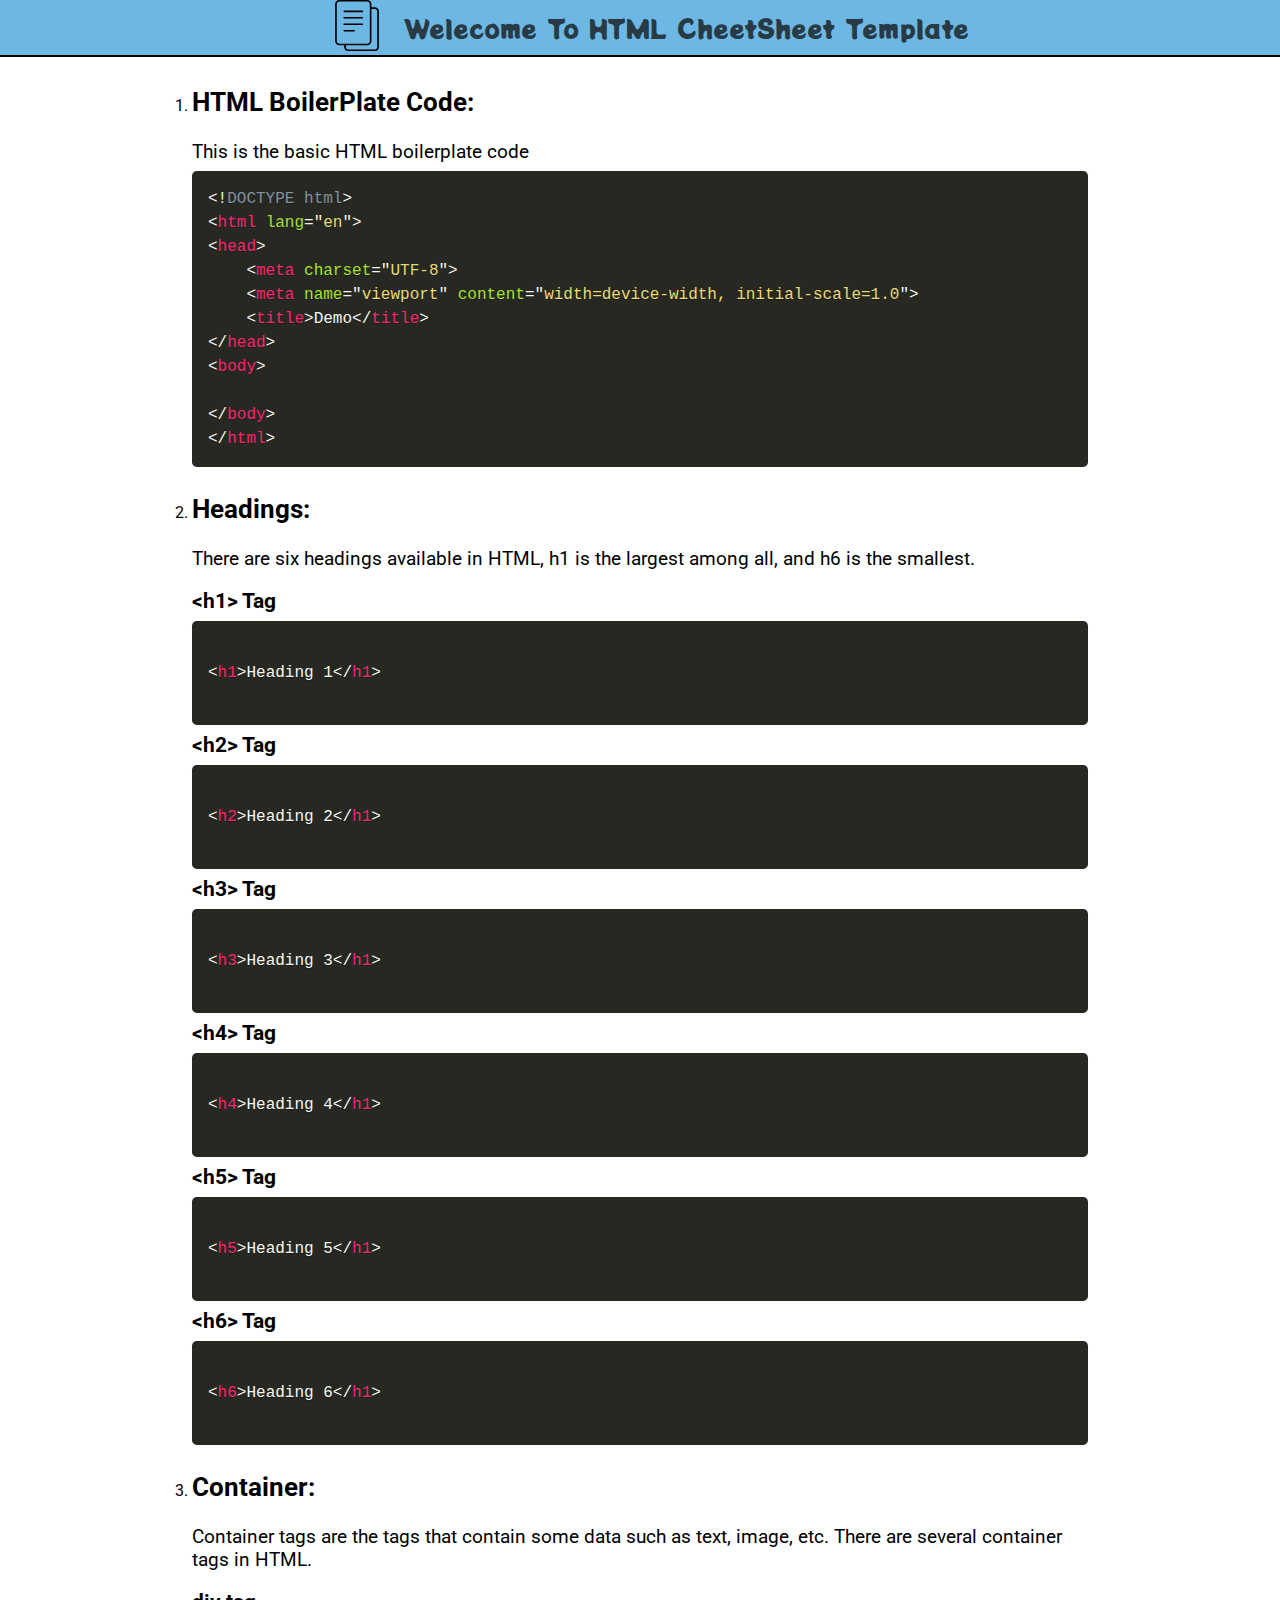
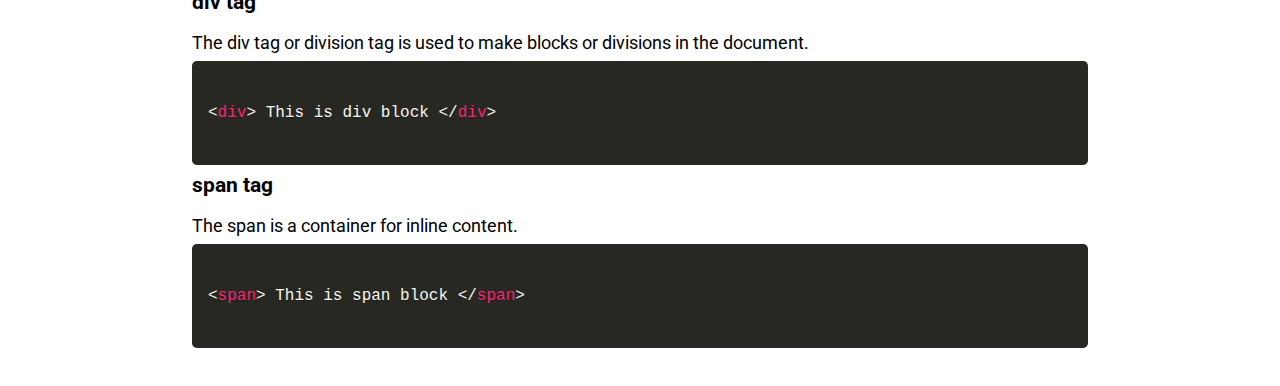
<file: Cheetsheet Template/index.html>
<!DOCTYPE html>
<html lang="en">

<head>
    <meta charset="UTF-8">
    <meta name="viewport" content="width=device-width, initial-scale=1.0">
    <title>CheetSheet Template</title>
    <link
        href="https://fonts.googleapis.com/css2?family=Lato:wght@300&family=Potta+One&family=Roboto:wght@300&display=swap"
        rel="stylesheet">
    <link rel="stylesheet" href="style.css">
    <link rel="stylesheet" href="prism.css">
    <script src="prism.js"></script>
</head>

<body>
    <nav>
        <span class="logo"><img src="Images/copy.svg" alt=""></span>
        <div class="content center">Welecome To HTML CheetSheet Template</div>
    </nav>
    <div class="container">
        <ol class="outer-ol">
            <li>
                <div class="main-heading">HTML BoilerPlate Code:</div>
                <div class="desc"><br>This is the basic HTML boilerplate code</div>
                <pre class="language-html"><code>&lt;!DOCTYPE html&gt;
&lt;html lang="en"&gt;
&lt;head&gt;
    &lt;meta charset="UTF-8"&gt;
    &lt;meta name="viewport" content="width=device-width, initial-scale=1.0"&gt;
    &lt;title&gt;Demo&lt;/title&gt;
&lt;/head&gt;
&lt;body&gt;
    
&lt;/body&gt;
&lt;/html&gt;</code></pre>
            </li>
            <br>
            <li>
                <div class="main-heading">Headings:</div>
                <div class="desc"><br>There are six headings available in HTML, h1 is the largest among all, and h6 is the smallest.</div>
                <br>
                <ol class="inner-ol">
                    <li>
                        <div class="sub-heading">&lt;h1&gt; Tag</div>
                        <pre class="language-html"><code>
&lt;h1&gt;Heading 1&lt;/h1&gt;
                        </code></pre>
                    </li>
                    <li>
                        <div class="sub-heading">&lt;h2&gt; Tag</div>
                        <pre class="language-html"><code>
&lt;h2&gt;Heading 2&lt;/h1&gt;
                        </code></pre>
                    </li>
                    <li>
                        <div class="sub-heading">&lt;h3&gt; Tag</div>
                        <pre class="language-html"><code>
&lt;h3&gt;Heading 3&lt;/h1&gt;
                        </code></pre>
                    </li>
                    <li>
                        <div class="sub-heading">&lt;h4&gt; Tag</div>
                        <pre class="language-html"><code>
&lt;h4&gt;Heading 4&lt;/h1&gt;
                        </code></pre>
                    </li>
                    <li>
                        <div class="sub-heading">&lt;h5&gt; Tag</div>
                        <pre class="language-html"><code>
&lt;h5&gt;Heading 5&lt;/h1&gt;
                        </code></pre>
                    </li>
                    <li>
                        <div class="sub-heading">&lt;h6&gt; Tag</div>
                        <pre class="language-html"><code>
&lt;h6&gt;Heading 6&lt;/h1&gt;
                        </code></pre>
                    </li>
                </ol>
            </li>
            <br>
            <li>
                <div class="main-heading">Container:</div>
                <div class="desc"><br>Container tags are the tags that contain some data such as text, image, etc. There are several container tags in HTML.</div>
                <br>
                <ol class="inner-ol">
                    <li>
                        <div class="sub-heading">div tag</div>
                        <br>
                        <div class="sub-desc">The div tag or division tag is used to make blocks or divisions in the document.</div>
                        <pre class="language-html"><code>
&lt;div&gt; This is div block &lt;/div&gt;
                        </code></pre>
                    </li>
                    <li>
                        <div class="sub-heading">span tag</div>
                        <br>
                        <div class="sub-desc">The span is a container for inline content.</div>
                        <pre class="language-html"><code>
&lt;span&gt; This is span block &lt;/span&gt;
                        </code></pre>
                    </li>
                </ol>
            </li>
        </ol>
    </div>
</body>

</html>
</file>
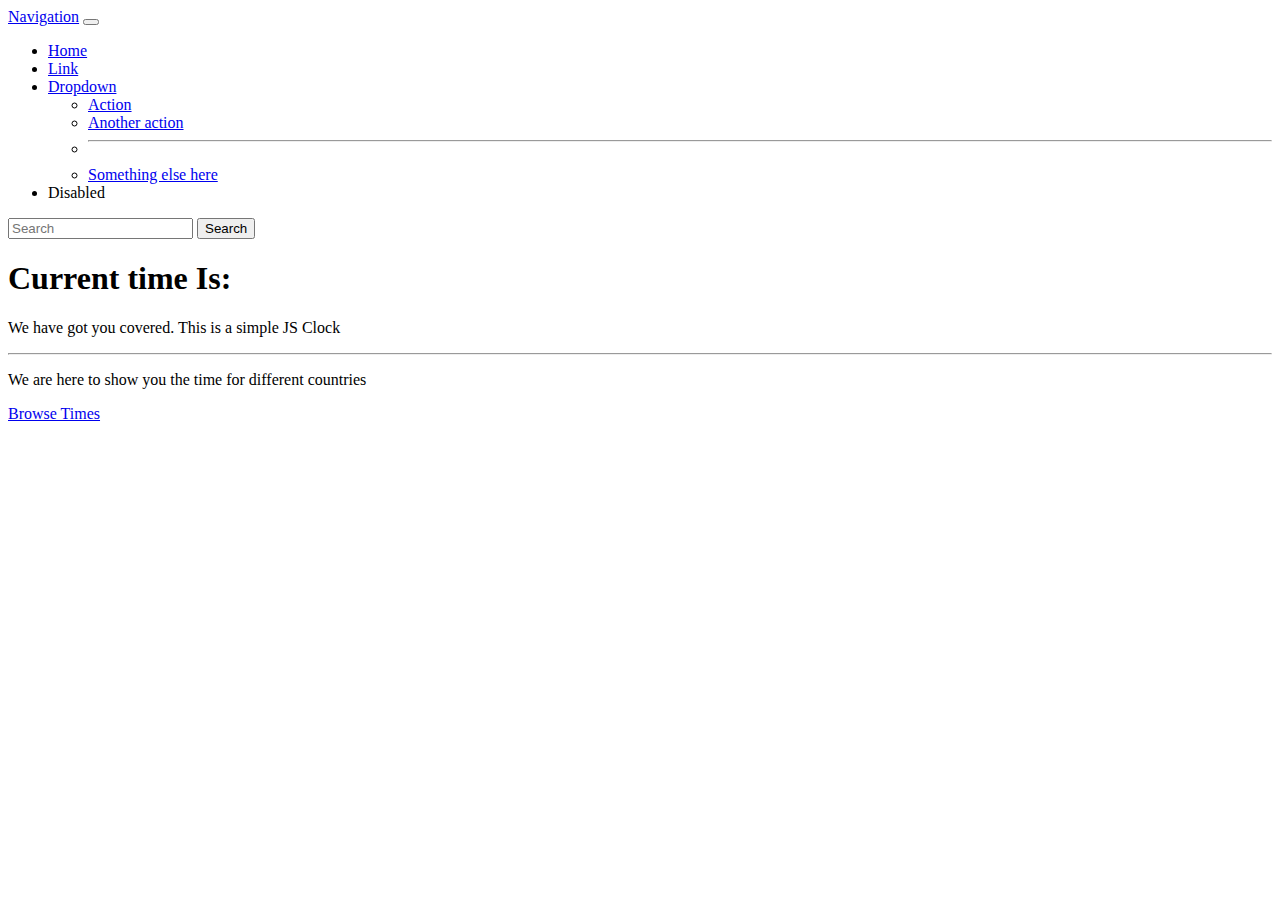
<file: JavaScript Clock/index.html>
<!doctype html>
<html lang="en">
  <head>
    <meta charset="utf-8">
    <meta name="viewport" content="width=device-width, initial-scale=1">
    <title>JS Clock</title>
    <link href="https://cdn.jsdelivr.net/npm/bootstrap@5.3.1/dist/css/bootstrap.min.css" rel="stylesheet" integrity="sha384-4bw+/aepP/YC94hEpVNVgiZdgIC5+VKNBQNGCHeKRQN+PtmoHDEXuppvnDJzQIu9" crossorigin="anonymous">
    <script>
        let dt, time, date;
        const options = {
            weekday: "long",
            year: "numeric",
            month: "long",
            day: "numeric",
        };
        let funClock = () => {
            dt = new Date();
            time = dt.getHours()+":"+dt.getMinutes()+":"+dt.getSeconds();
            date = dt.toLocaleDateString(undefined,options);
            let str = time + " on " + date;
            let ele = document.getElementById("time");
            ele.innerHTML = str;
        };
        setInterval(funClock, 1000);
    </script>
  </head>
  <body>
    <header>
        <nav class="navbar navbar-expand-lg bg-body-tertiary">
            <div class="container-fluid">
              <a class="navbar-brand" href="#">Navigation</a>
              <button class="navbar-toggler" type="button" data-bs-toggle="collapse" data-bs-target="#navbarSupportedContent" aria-controls="navbarSupportedContent" aria-expanded="false" aria-label="Toggle navigation">
                <span class="navbar-toggler-icon"></span>
              </button>
              <div class="collapse navbar-collapse" id="navbarSupportedContent">
                <ul class="navbar-nav me-auto mb-2 mb-lg-0">
                  <li class="nav-item">
                    <a class="nav-link active" aria-current="page" href="#">Home</a>
                  </li>
                  <li class="nav-item">
                    <a class="nav-link" href="#">Link</a>
                  </li>
                  <li class="nav-item dropdown">
                    <a class="nav-link dropdown-toggle" href="#" role="button" data-bs-toggle="dropdown" aria-expanded="false">
                      Dropdown
                    </a>
                    <ul class="dropdown-menu">
                      <li><a class="dropdown-item" href="#">Action</a></li>
                      <li><a class="dropdown-item" href="#">Another action</a></li>
                      <li><hr class="dropdown-divider"></li>
                      <li><a class="dropdown-item" href="#">Something else here</a></li>
                    </ul>
                  </li>
                  <li class="nav-item">
                    <a class="nav-link disabled" aria-disabled="true">Disabled</a>
                  </li>
                </ul>
                <form class="d-flex" role="search">
                  <input class="form-control me-2" type="search" placeholder="Search" aria-label="Search">
                  <button class="btn btn-outline-success" type="submit">Search</button>
                </form>
              </div>
            </div>
          </nav>
    </header>
    <main>
        <div class="container my-4">
            <div class="jumbotron">
                <h1 class="display-4">Current time Is: <span id="time"></span></h1>
                <p class="lead">We have got you covered. This is a simple JS Clock</p>
                <hr class="my-4">
                <p>We are here to show you the time for different countries</p>
                <a class="btn btn-primary btn-lg" href="#" role="button">Browse Times</a>
            </div>
        </div>
    </main>
    <footer></footer>
    <script src="https://cdn.jsdelivr.net/npm/bootstrap@5.3.1/dist/js/bootstrap.bundle.min.js" integrity="sha384-HwwvtgBNo3bZJJLYd8oVXjrBZt8cqVSpeBNS5n7C8IVInixGAoxmnlMuBnhbgrkm" crossorigin="anonymous"></script>
  </body>
</html>
</file>
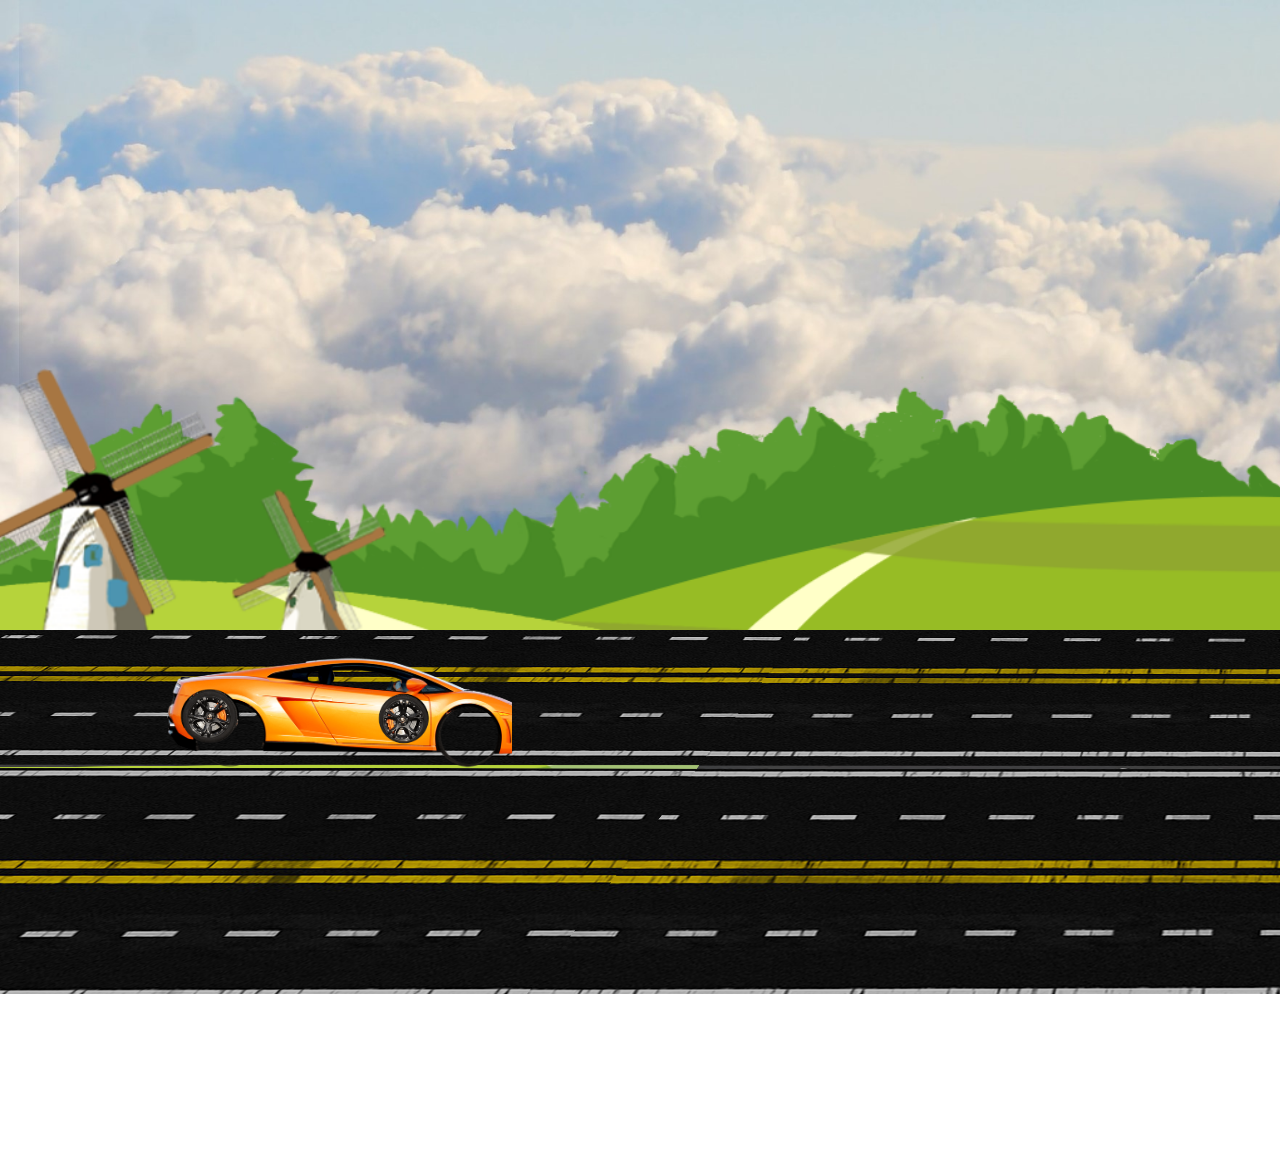
<file: Moving Car/index.html>
<!DOCTYPE html>
<html lang="en">

<head>
    <meta charset="UTF-8">
    <meta name="viewport" content="width=device-width, initial-scale=1.0">
    <title>Moving Car</title>
    <link rel="stylesheet" href="style.css">
    <script src="script.js"></script>
</head>

<body>
    <main>
        <div class="container">
            <div class="sky">
                <div class="trees"></div>
                <div class="track"></div>
                <div class="car">
                    <div class="wheel wheel-left">
                        <img src="car_wheel_left.png" alt="">
                    </div>
                    <div class="wheel wheel-right">
                        <img src="car_wheel_right.png" alt="">
                    </div>
                </div>
            </div>
        </div>
    </main>
</body>

</html>
</file>
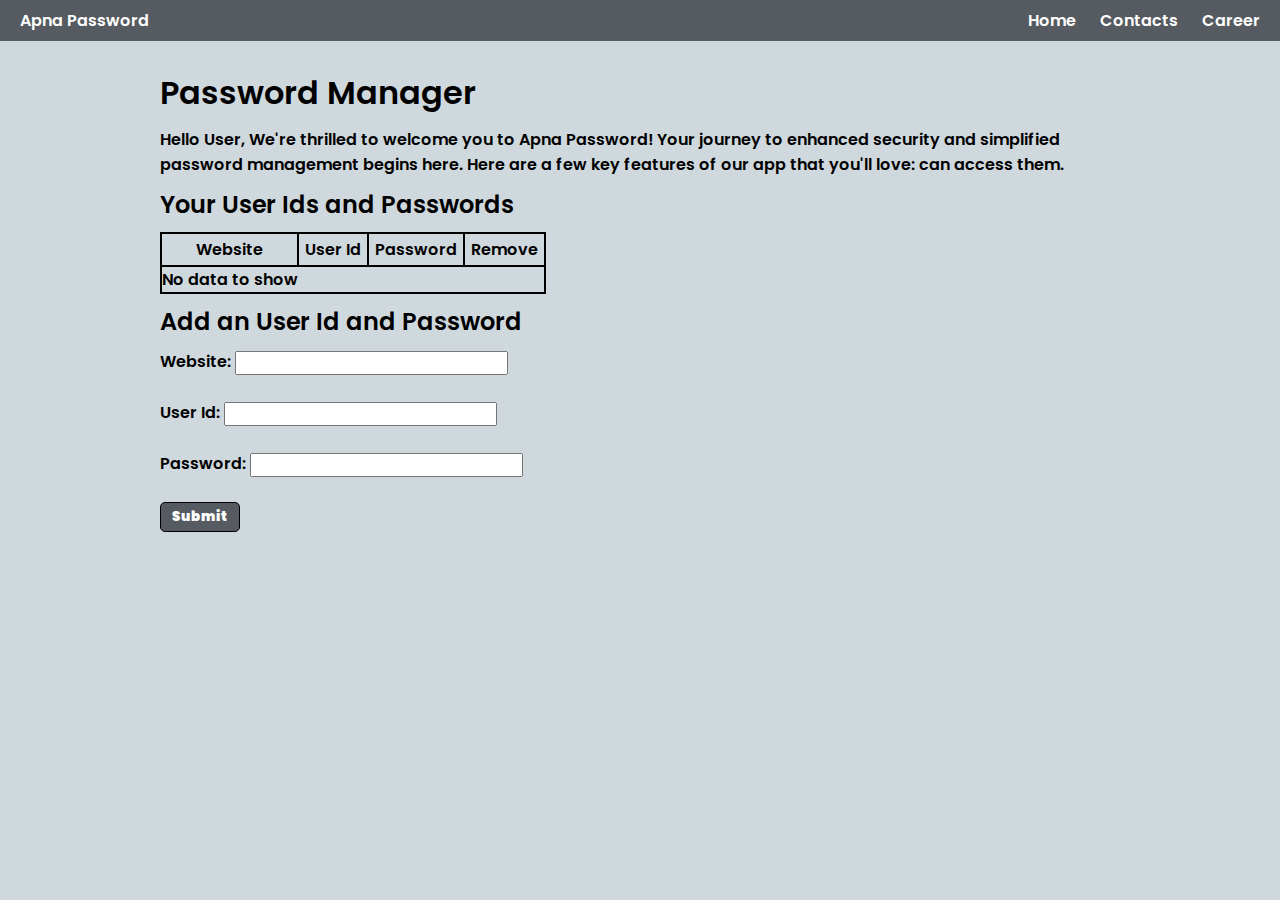
<file: Password Manager/index.html>
<!DOCTYPE html>
<html lang="en">

<head>
    <meta charset="UTF-8">
    <meta name="viewport" content="width=device-width, initial-scale=1.0">
    <title>Apna Password: Yor Password Manager</title>
    <link rel="stylesheet" href="style.css">
</head>

<body>
    <header>
        <nav>
            <div class="logo">Apna Password</div>
            <ul>
                <li><a href="#">Home</a></li>
                <li><a href="#">Contacts</a></li>
                <li><a href="#">Career</a></li>
            </ul>
        </nav>
    </header>
    <main>
        <div class="container">
            <h1>Password Manager</h1>
            <p>Hello User,
                We're thrilled to welcome you to Apna Password! Your journey to enhanced security and simplified
                password management begins here.
                Here are a few key features of our app that you'll love:
                can access them.</p>
            <h2>Your User Ids and Passwords <span id="deleted">(Deleted!)</span></h2>
            <table>
                <thead>
                    <tr>
                        <th>Website</th>
                        <th>User Id</th>
                        <th>Password</th>
                        <th>Remove</th>
                    </tr>
                </thead>
                <tbody>
                </tbody>
            </table>
            <h2>Add an User Id and Password</h2>
            <form action="/submit" method="post">
                <label for="website">Website:</label>
                <input type="text" id="website" name="website" required>
                <br><br>
                <label for="userid">User Id:</label>
                <input type="text" id="userid" name="userid" required>
                <br><br>
                <label for="password">Password:</label>
                <input type="password" id="password" name="password" required>
                <br><br>
                <button type="submit" class="submit-button" id="submitButton">Submit</button>
            </form>
        </div>
        
    </main>
    <script src="script.js"></script>
</body>

</html>
</file>
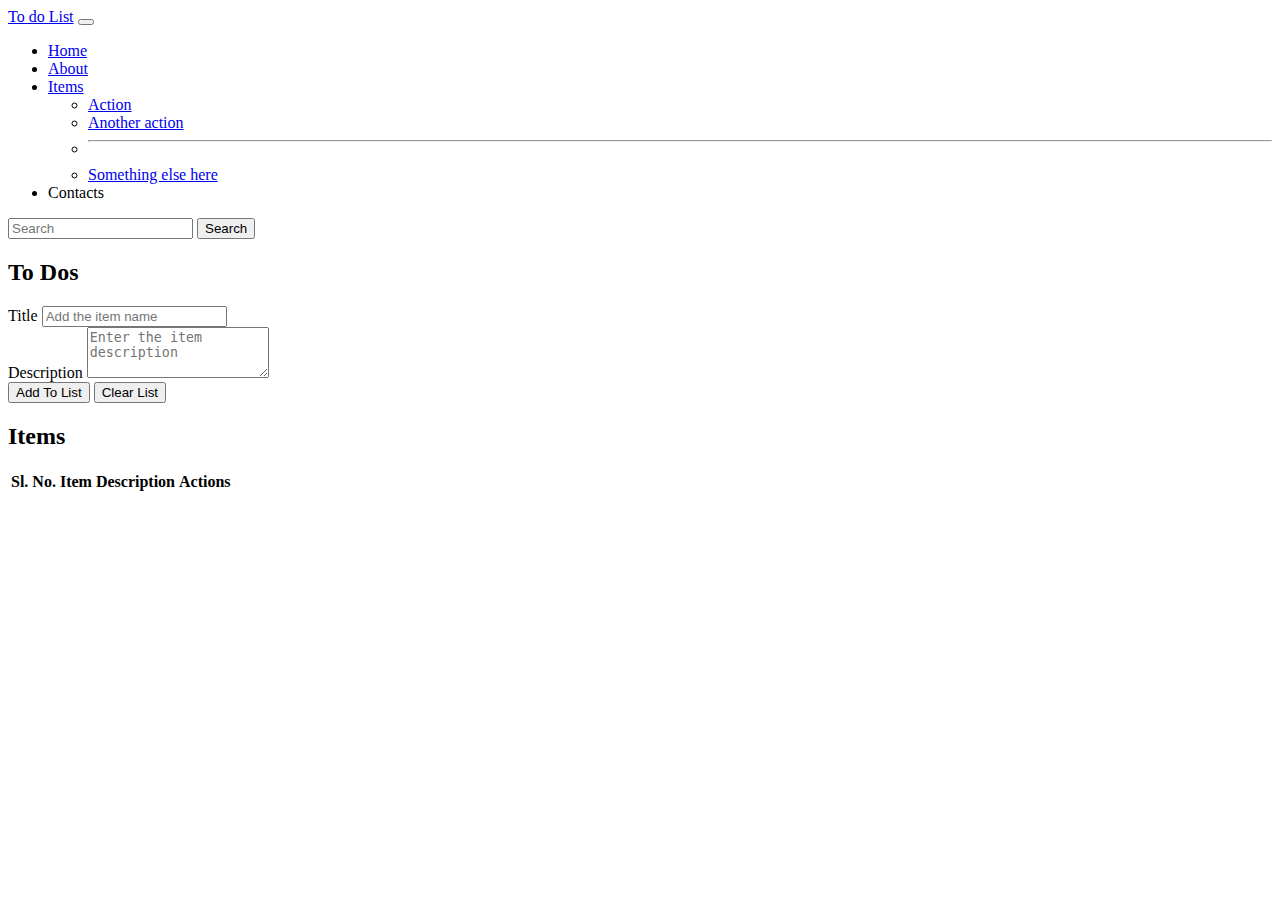
<file: To Do List/index.html>
<!doctype html>
<html lang="en">

<head>
    <meta charset="utf-8">
    <meta name="viewport" content="width=device-width, initial-scale=1">
    <title>To Do List</title>
    <link href="https://cdn.jsdelivr.net/npm/bootstrap@5.3.1/dist/css/bootstrap.min.css" rel="stylesheet"
        integrity="sha384-4bw+/aepP/YC94hEpVNVgiZdgIC5+VKNBQNGCHeKRQN+PtmoHDEXuppvnDJzQIu9" crossorigin="anonymous">
</head>

<body>
    <header>
        <nav class="navbar navbar-expand-lg bg-body-tertiary">
            <div class="container-fluid">
                <a class="navbar-brand" href="#">To do List</a>
                <button class="navbar-toggler" type="button" data-bs-toggle="collapse"
                    data-bs-target="#navbarSupportedContent" aria-controls="navbarSupportedContent"
                    aria-expanded="false" aria-label="Toggle navigation">
                    <span class="navbar-toggler-icon"></span>
                </button>
                <div class="collapse navbar-collapse" id="navbarSupportedContent">
                    <ul class="navbar-nav me-auto mb-2 mb-lg-0">
                        <li class="nav-item">
                            <a class="nav-link active" aria-current="page" href="#">Home</a>
                        </li>
                        <li class="nav-item">
                            <a class="nav-link" href="#">About</a>
                        </li>
                        <li class="nav-item dropdown">
                            <a class="nav-link dropdown-toggle" href="#" role="button" data-bs-toggle="dropdown"
                                aria-expanded="false">
                                Items
                            </a>
                            <ul class="dropdown-menu">
                                <li><a class="dropdown-item" href="#">Action</a></li>
                                <li><a class="dropdown-item" href="#">Another action</a></li>
                                <li>
                                    <hr class="dropdown-divider">
                                </li>
                                <li><a class="dropdown-item" href="#">Something else here</a></li>
                            </ul>
                        </li>
                        <li class="nav-item">
                            <a class="nav-link disabled" aria-disabled="true">Contacts</a>
                        </li>
                    </ul>
                    <form class="d-flex" role="search">
                        <input class="form-control me-2" type="search" placeholder="Search" aria-label="Search">
                        <button class="btn btn-outline-success" type="submit">Search</button>
                    </form>
                </div>
            </div>
        </nav>
    </header>
    <main>
        <div class="container">
            <div class="text-center">
                <h2>To Dos</h2>
                <div class="form-group">
                    <label for="title" class="form-label">Title</label>
                    <input type="text" class="form-control" id="title" aria-describedby="emailHelp"
                        placeholder="Add the item name">
                    <small id="emailHelp" class="form-text text-muted"></small>
                </div>
                <div class="form-group">
                    <label for="description" class="form-label">Description</label>
                    <textarea class="form-control" id="description" rows="3"
                        placeholder="Enter the item description"></textarea>
                    <br>
                </div>
                <button type="submit" id="add" class="btn btn-primary">Add To List</button>
                <button type="submit" id="clearAll" class="btn btn-primary" onclick="clearAll()">Clear List</button>
                <div id="items" class="my-4">
                    <h2>Items</h2>
                    <table class="table">
                        <thead>
                            <tr>
                                <th scope="col">Sl. No.</th>
                                <th scope="col">Item</th>
                                <th scope="col">Description</th>
                                <th scope="col">Actions</th>
                            </tr>
                        </thead>
                        <tbody id="tableBody">
                            <tr>
                                <th scope="row">1</th>
                                <td>Get Some Coffee</td>
                                <td>You need coffee as you are a coder</td>
                                <td><button class="btn btn-primary">Delete</button></td>
                            </tr>
                        </tbody>
                    </table>
                </div>
            </div>
        </div>
    </main>
    <footer></footer>
    <script src="https://cdn.jsdelivr.net/npm/bootstrap@5.3.1/dist/js/bootstrap.bundle.min.js"
        integrity="sha384-HwwvtgBNo3bZJJLYd8oVXjrBZt8cqVSpeBNS5n7C8IVInixGAoxmnlMuBnhbgrkm"
        crossorigin="anonymous"></script>

    <script>
        let add = document.getElementById("add");

        function getAndUpdate() {
            let title = document.getElementById("title").value;
            let desc = document.getElementById("description").value;
            if (localStorage.getItem("items") == null) {
                itemsArr = [];
                itemsArr.push([title, desc]);
                localStorage.setItem("items", JSON.stringify(itemsArr));
            }
            else {
                let itemsStr = localStorage.getItem("items");
                itemsArr = JSON.parse(itemsStr);
                itemsArr.push([title, desc]);
                localStorage.setItem("items", JSON.stringify(itemsArr));
            }
            update();
        }

        function update() {
            if (localStorage.getItem("items") == null) {
                itemsArr = [];
                localStorage.setItem("items", JSON.stringify(itemsArr));
            }
            else {
                let itemsStr = localStorage.getItem("items");
                itemsArr = JSON.parse(itemsStr);
            }
            let tableBody = document.getElementById("tableBody");
            let str = "";
            function iterate(item, index) {
                str += `<tr>
                    <th scope="row">${index + 1}</th>
                    <td>${item[0]}</td>
                    <td>${item[1]}</td>
                    <td><button class="btn btn-primary" onclick="deleteItem(${index})">Delete</button></td>
                    </tr>`;
            }
            itemsArr.forEach(iterate);
            tableBody.innerHTML = str;
        };

        add.addEventListener("click", getAndUpdate);
        update();

        function deleteItem(itemIndex) {
            console.log("Deleted item " + itemIndex);
            itemsStr = localStorage.getItem("items");
            itemsArr = JSON.parse(itemsStr);
            itemsArr.splice(itemIndex, 1);
            localStorage.setItem("items", JSON.stringify(itemsArr));
            update();
        }

        function clearAll(){
            let confirmation = confirm("Do You Wanna Clear All?");
            if(confirmation){
                localStorage.clear();
                update();
            }
        }
    </script>
</body>

</html>
</file>
<file: Cheetsheet Template/style.css>
*{
    margin: 0;
    padding: 0;
}

nav{
    display: flex;
    justify-content: center;
    align-items: center;
    background-color:rgb(108, 183, 227);
    color: rgba(22, 23, 24, 0.785);
    border-bottom: 2px solid black;
    position: sticky;
    top: 0;
    z-index: 1;
}

.logo img{
    width: 4vw;
}

.logo{
    padding: 0 20px;
}

.content{
    font-family: 'Potta One', cursive;
    font-size: 160%;
}

.container{
    width: 70vw;
    padding: 30px 0;
    margin: auto;
    font-family: 'Roboto', sans-serif; 
}

body{
    background-color: rgb(255, 255, 255);
}

.button{
    cursor: pointer !important;
    color: white !important;
    border: 2px solid white !important;
    border-radius: 5px !important;
    padding: 3px 12px !important;
}

.inner-ol{
    list-style: none;
}

.main-heading{
    font-weight: bolder;
    font-size: 160%;
}

.sub-heading{
    font-weight: bold;
    font-size: 130%;
}

.desc{
    font-size: 120%;
}

.sub-desc{
    font-size: 110%;
}
</file>
<file: Cheetsheet Template/prism.css>
/* PrismJS 1.29.0
https://prismjs.com/download.html#themes=prism-okaidia&languages=markup+css+clike+javascript+git+java+sql&plugins=line-numbers+toolbar+copy-to-clipboard */
code[class*=language-],pre[class*=language-]{color:#f8f8f2;background:0 0;text-shadow:0 1px rgba(0,0,0,.3);font-family:Consolas,Monaco,'Andale Mono','Ubuntu Mono',monospace;font-size:1em;text-align:left;white-space:pre;word-spacing:normal;word-break:normal;word-wrap:normal;line-height:1.5;-moz-tab-size:4;-o-tab-size:4;tab-size:4;-webkit-hyphens:none;-moz-hyphens:none;-ms-hyphens:none;hyphens:none}pre[class*=language-]{padding:1em;margin:.5em 0;overflow:auto;border-radius:.3em}:not(pre)>code[class*=language-],pre[class*=language-]{background:#272822}:not(pre)>code[class*=language-]{padding:.1em;border-radius:.3em;white-space:normal}.token.cdata,.token.comment,.token.doctype,.token.prolog{color:#8292a2}.token.punctuation{color:#f8f8f2}.token.namespace{opacity:.7}.token.constant,.token.deleted,.token.property,.token.symbol,.token.tag{color:#f92672}.token.boolean,.token.number{color:#ae81ff}.token.attr-name,.token.builtin,.token.char,.token.inserted,.token.selector,.token.string{color:#a6e22e}.language-css .token.string,.style .token.string,.token.entity,.token.operator,.token.url,.token.variable{color:#f8f8f2}.token.atrule,.token.attr-value,.token.class-name,.token.function{color:#e6db74}.token.keyword{color:#66d9ef}.token.important,.token.regex{color:#fd971f}.token.bold,.token.important{font-weight:700}.token.italic{font-style:italic}.token.entity{cursor:help}
pre[class*=language-].line-numbers{position:relative;padding-left:3.8em;counter-reset:linenumber}pre[class*=language-].line-numbers>code{position:relative;white-space:inherit}.line-numbers .line-numbers-rows{position:absolute;pointer-events:none;top:0;font-size:100%;left:-3.8em;width:3em;letter-spacing:-1px;border-right:1px solid #999;-webkit-user-select:none;-moz-user-select:none;-ms-user-select:none;user-select:none}.line-numbers-rows>span{display:block;counter-increment:linenumber}.line-numbers-rows>span:before{content:counter(linenumber);color:#999;display:block;padding-right:.8em;text-align:right}
div.code-toolbar{position:relative}div.code-toolbar>.toolbar{position:absolute;z-index:10;top:.3em;right:.2em;transition:opacity .3s ease-in-out;opacity:0}div.code-toolbar:hover>.toolbar{opacity:1}div.code-toolbar:focus-within>.toolbar{opacity:1}div.code-toolbar>.toolbar>.toolbar-item{display:inline-block}div.code-toolbar>.toolbar>.toolbar-item>a{cursor:pointer}div.code-toolbar>.toolbar>.toolbar-item>button{background:0 0;border:0;color:inherit;font:inherit;line-height:normal;overflow:visible;padding:0;-webkit-user-select:none;-moz-user-select:none;-ms-user-select:none}div.code-toolbar>.toolbar>.toolbar-item>a,div.code-toolbar>.toolbar>.toolbar-item>button,div.code-toolbar>.toolbar>.toolbar-item>span{color:#bbb;font-size:.8em;padding:0 .5em;background:#f5f2f0;background:rgba(224,224,224,.2);box-shadow:0 2px 0 0 rgba(0,0,0,.2);border-radius:.5em}div.code-toolbar>.toolbar>.toolbar-item>a:focus,div.code-toolbar>.toolbar>.toolbar-item>a:hover,div.code-toolbar>.toolbar>.toolbar-item>button:focus,div.code-toolbar>.toolbar>.toolbar-item>button:hover,div.code-toolbar>.toolbar>.toolbar-item>span:focus,div.code-toolbar>.toolbar>.toolbar-item>span:hover{color:inherit;text-decoration:none}
</file>
<file: Moving Car/style.css>
*{
    margin: 0;
    padding: 0;
}

.sky{
    background-image: url(background.jpg);
    height: 100vh;
    width: 100%;
    background-repeat: no-repeat;
    background-size: cover;
    position: absolute;
}

.trees{
    background-image: url(trees.png);
    height: 100vh;
    width: 100%;
    background-size: cover;
    position: absolute;
    bottom: 12vh;
}

.track{
    background-image: url(track.png);
    height: 60vh;
    width: 800%;
    position: absolute;
    top: 70vh;
    background-repeat: repeat-x;
    animation: carMove linear 10s infinite;
}

.car{
    height: 15vh;
    width: 30vw;
    background-image: url(car_body.png);
    background-size: cover;
    position: absolute;
    left: 10vw;
    bottom: 14vh;
    animation: carShake linear 3s infinite;
}

.wheel-left img{
    width: 70px;
    position: relative;
    top: 42px;
    left: 47px;
    animation: wheelRotation linear 0.2s infinite;
}

.wheel-right img{
    width: 71px;
    position: relative;
    left: 240px;
    bottom: 30px;
    animation: wheelRotation linear 0.2s infinite;
}

body{
    overflow: hidden;
}

@keyframes wheelRotation {
    100%{
        transform: rotate(360deg);
    }
}

@keyframes carMove{
    100%{
        transform: translate(-500vw);
    }
}

@keyframes carShake{
    0%{
        transform: translatey(-5px);
    }
    50%{
        transform: translatey(5px);
    }
    100%{
        transform: translatey(-5px);
    }
}
</file>
<file: Password Manager/style.css>
@import url('https://fonts.googleapis.com/css2?family=Lato:wght@300&family=Poppins:wght@200&family=Potta+One&family=Roboto:wght@300&display=swap');

* {
    margin: 0;
    padding: 0;
    font-family: 'Poppins', sans-serif;
    font-weight: 600;
}

body {
    background-color: rgb(207, 216, 220);
}

.container {
    width: 75vw;
    margin: auto;
    padding-top: 2vh;
}

nav {
    display: flex;
    background-color: rgb(85, 91, 96);
    color: white;
    justify-content: space-between;
    align-items: center;
    padding: 0.5rem;
}

nav ul {
    display: flex;
}

nav ul li {
    list-style: none;
    margin: 0 12px;
}

nav ul li a:hover{
    color: black;
}

nav ul li a {
    text-decoration: none;
    color: white;
}

.logo {
    margin: 0 12px;
    cursor: pointer;
}

table, thead, tbody, tr, th, td {
    border: 2px solid black;
    border-collapse: collapse;
}

th, td{
    padding: 3px 6px;
}

h1, h2{
    padding: 10px 0px;
}

.submit-button{
    padding: 4px 11px;
    background: rgb(85, 91, 96);
    color: white;
    font-weight: 900;
    border: 1px solid black;
    border-radius: 5px;
    cursor: pointer;
}

#deleted{
    display: none;
}
</file>
